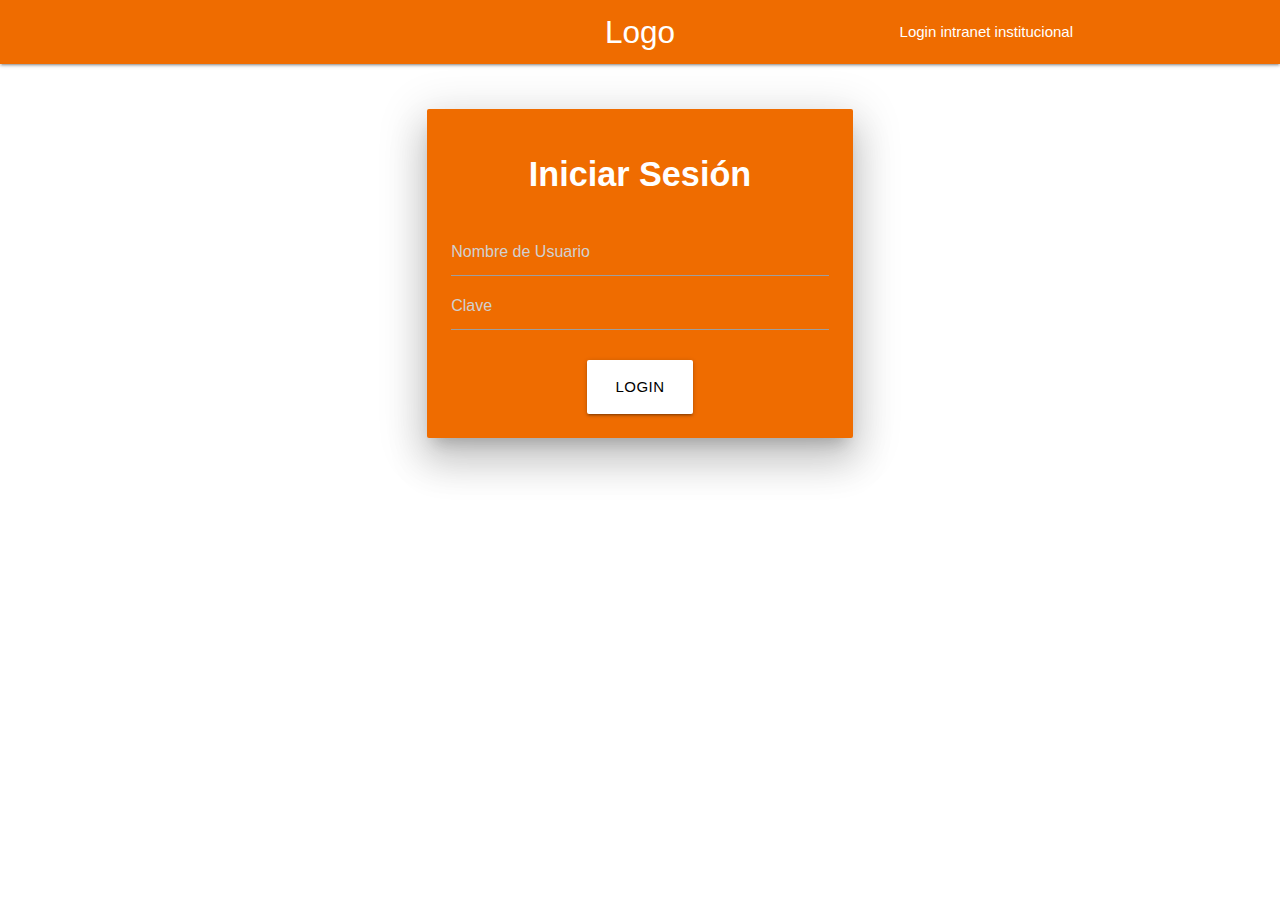
<file: Login/Lanzillota TP4/Lanzillota TP4/login.html>
<!DOCTYPE html>
<html>
	<head>
		<meta charset="UTF-8">	
		
		<!--CSS-->
		<link rel="stylesheet" href="https://cdnjs.cloudflare.com/ajax/libs/materialize/1.0.0/css/materialize.min.css">
	    <script src="https://cdnjs.cloudflare.com/ajax/libs/materialize/1.0.0/js/materialize.min.js"></script>
	    <script src="js/login_var.js" language="javascript" type="text/javascript"></script>

		
		<title>TP4 Login</title>
	</head>
	<body>
		<!--NavBar-->
		<nav class="orange darken-3">
		   	<div class="nav-wrapper container ">
		    	<a href="#" class="brand-logo center">Logo</a>
		      	<ul id="nav-mobile" class="right hide-on-med-and-down">
		        	<li><a href="intranet.html">Login intranet institucional</a></li>
		    	</ul>
		    </div>
		</nav>

		<!--Espacios-->
		<br>

		<!--Formulario / Diseños Materialize-->
		<div class="container section  center">
			<div class="row ">
			   	<div class="col s12 m6 offset-m3">
			    	<div class="card orange darken-3  z-depth-5">
			        	<div class="card-content">
							<h4 class="white-text center-align"><b>Iniciar Sesión</b></h4>
			        		<br>
							<form method="post" onsubmit="return tp4validar ();">
								
								<input type="text" name=login placeholder="Nombre de Usuario" id="usuario" onblur="valespnombre (this);"> 
								<input type="password" name=clave placeholder="Clave" id="clave" minlength="8" maxlength="15" onblur="valesclave (this);">
								<br><br>
								<input type="submit" class="btn-large  white black-text" name="login" value="Login">
							</form>
						</div>
					</div>
				</div>
			</div>
		</div>
	</body>
</html>
</DOCTYPE>
</file>
